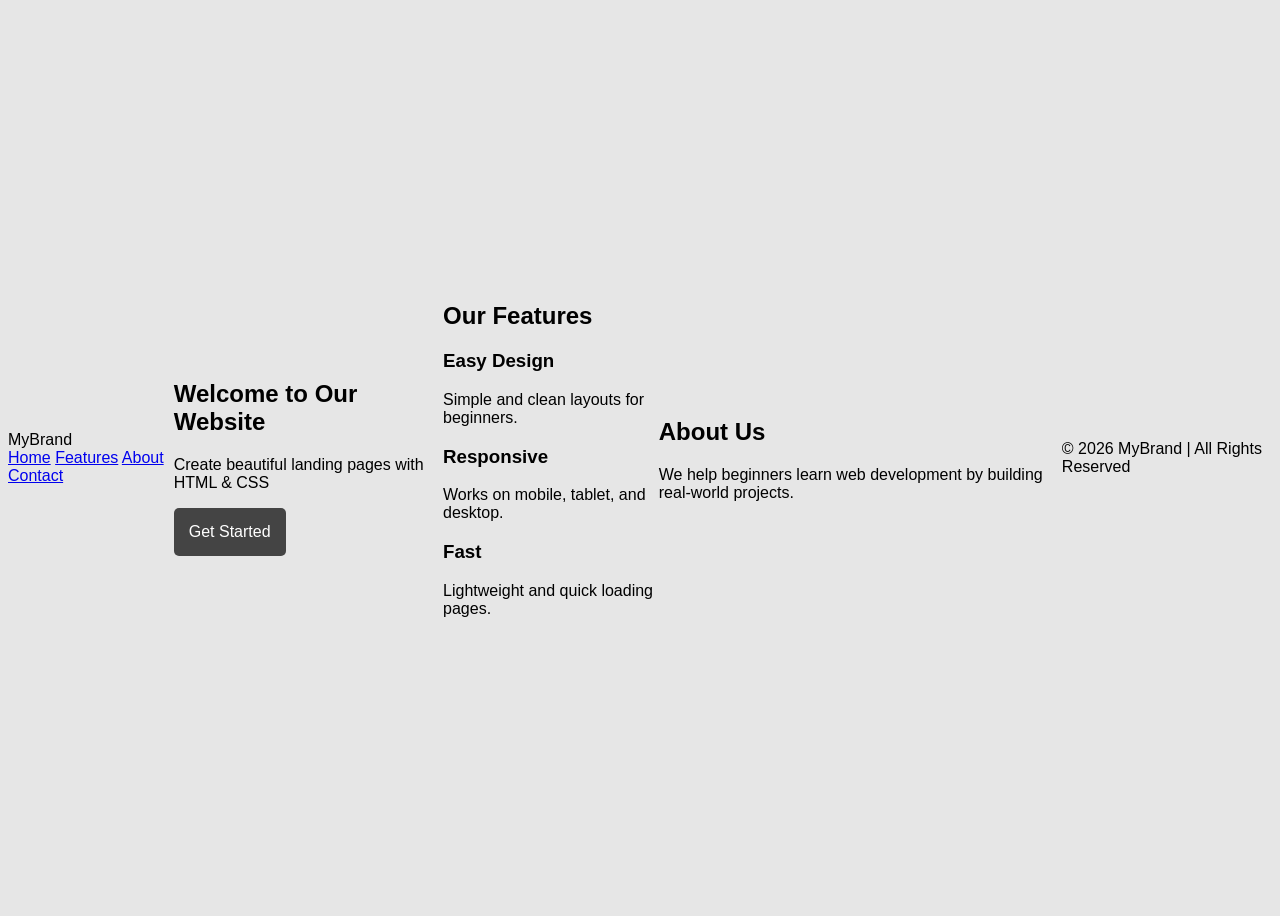
<file: index.html>
<!DOCTYPE html>
<html lang="en">
<head>
    <meta charset="UTF-8">
    <meta name="viewport" content="width=device-width, initial-scale=1.0">
    <title>Landing Page</title>
    <link rel="stylesheet" href="style.css">
</head>
<body>

    <!-- Header -->
    <header>
        <div class="logo">MyBrand</div>
        <nav>
            <a href="#">Home</a>
            <a href="#">Features</a>
            <a href="#">About</a>
            <a href="#">Contact</a>
        </nav>
    </header>

    <!-- Hero Section -->
    <section class="hero">
        <div class="hero-text">
            <h1>Welcome to Our Website</h1>
            <p>Create beautiful landing pages with HTML & CSS</p>
            <button>Get Started</button>
        </div>
    </section>

    <!-- Features Section -->
    <section class="features">
        <h2>Our Features</h2>
        <div class="feature-box">
            <div class="box">
                <h3>Easy Design</h3>
                <p>Simple and clean layouts for beginners.</p>
            </div>
            <div class="box">
                <h3>Responsive</h3>
                <p>Works on mobile, tablet, and desktop.</p>
            </div>
            <div class="box">
                <h3>Fast</h3>
                <p>Lightweight and quick loading pages.</p>
            </div>
        </div>
    </section>

    <!-- About Section -->
    <section class="about">
        <h2>About Us</h2>
        <p>We help beginners learn web development by building real-world projects.</p>
    </section>

    <!-- Footer -->
    <footer>
        <p>© 2026 MyBrand | All Rights Reserved</p>
    </footer>

</body>
</html>
</file>
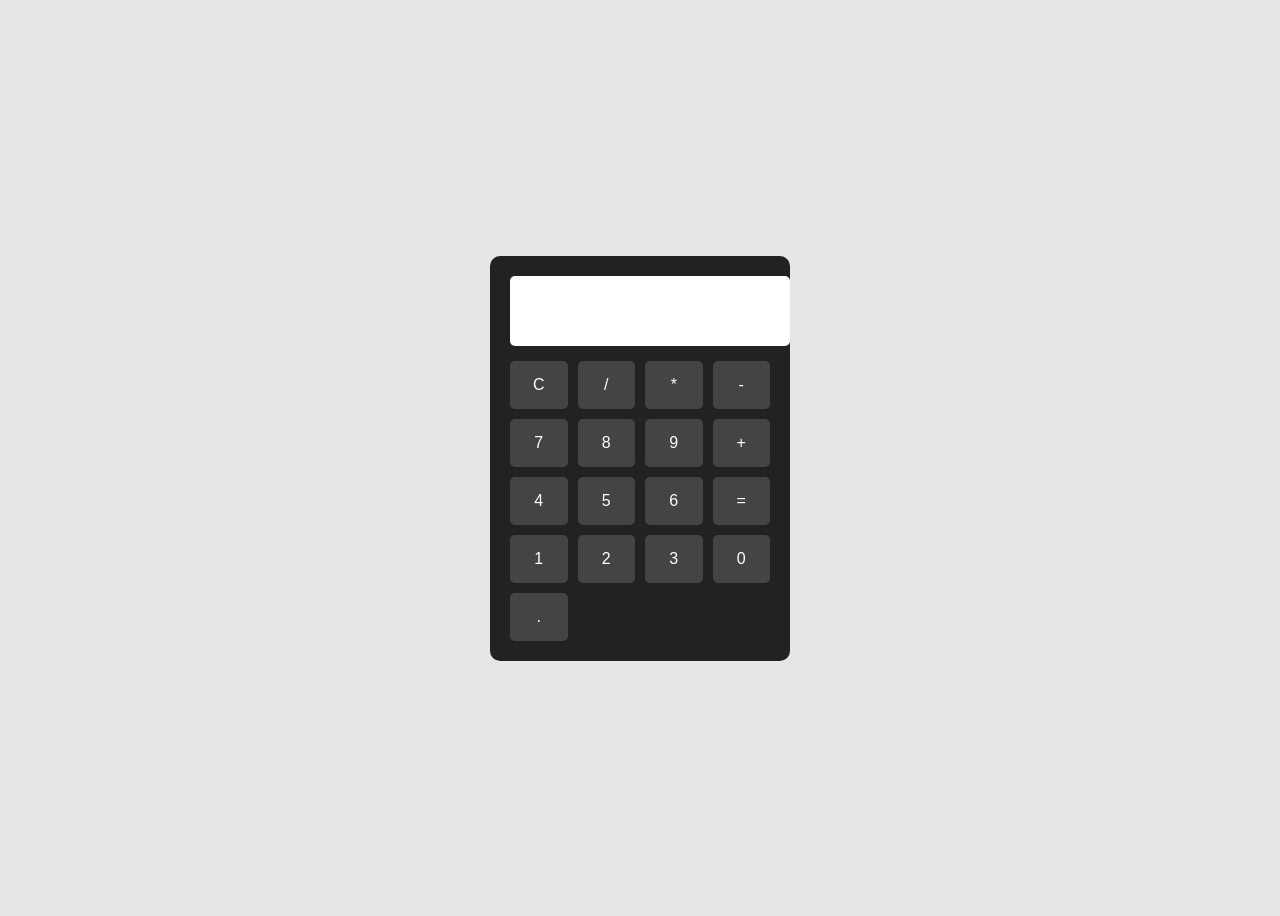
<file: calci.html>
<!DOCTYPE html>
<html lang="en">
<head>
  <meta charset="UTF-8">
  <title>Calculator</title>
  <link rel="stylesheet" href="style.css">
</head>
<body>

<div class="calculator">
  <input type="text" id="display" readonly>

  <div class="buttons">
    <button onclick="clearDisplay()">C</button>
    <button onclick="appendValue('/')">/</button>
    <button onclick="appendValue('*')">*</button>
    <button onclick="appendValue('-')">-</button>

    <button onclick="appendValue('7')">7</button>
    <button onclick="appendValue('8')">8</button>
    <button onclick="appendValue('9')">9</button>
    <button onclick="appendValue('+')">+</button>

    <button onclick="appendValue('4')">4</button>
    <button onclick="appendValue('5')">5</button>
    <button onclick="appendValue('6')">6</button>
    <button onclick="calculate()">=</button>

    <button onclick="appendValue('1')">1</button>
    <button onclick="appendValue('2')">2</button>
    <button onclick="appendValue('3')">3</button>
    <button onclick="appendValue('0')">0</button>

    <button onclick="appendValue('.')">.</button>
  </div>
</div>

<script src="script.js"></script>
</body>
</html>
</file>
<file: style.css>
body {
  display: flex;
  justify-content: center;
  align-items: center;
  height: 100vh;
  background: #e6e6e6;
  font-family: Arial;
}

.calculator {
  background: #222;
  padding: 20px;
  border-radius: 10px;
  width: 260px;
}

#display {
  width: 100%;
  height: 50px;
  font-size: 20px;
  text-align: right;
  margin-bottom: 15px;
  padding: 10px;
  border-radius: 5px;
  border: none;
}

.buttons {
  display: grid;
  grid-template-columns: repeat(4, 1fr);
  gap: 10px;
}

button {
  padding: 15px;
  font-size: 16px;
  border: none;
  border-radius: 5px;
  background: #444;
  color: white;
  cursor: pointer;
}

button:hover {
  background: #666;
}
</file>
